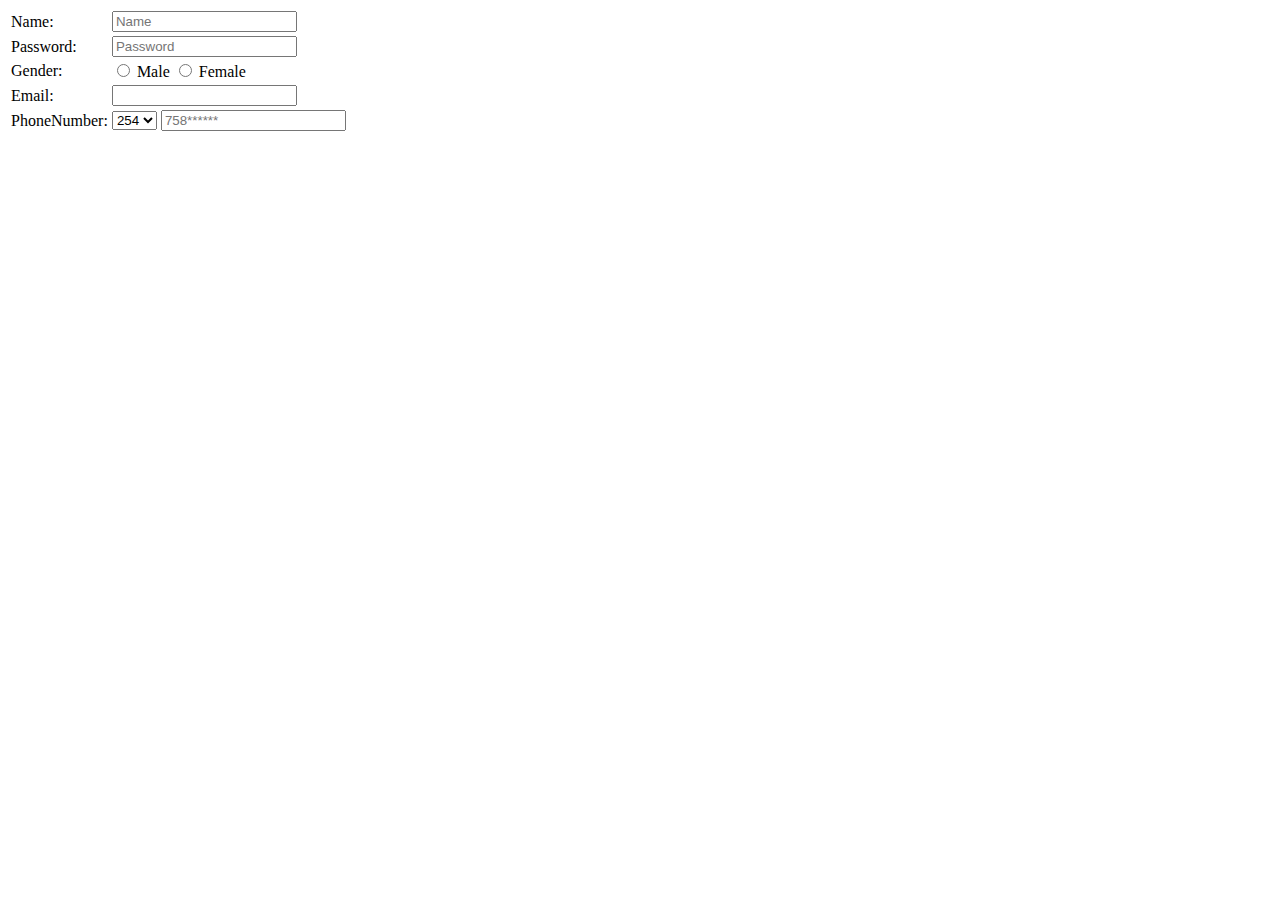
<file: register.html>
<!DOCTYPE html>
<html>
    <head>
        <title>Registration form</title>

    </head>
    <body>

<form>
    <table>
        <tr>
            <td>
                Name:
            </td>
            <td>
                <input type="text" placeholder="Name" name="">
            </td>
        </tr>
        <tr>
            <td>
                Password:
            </td>
            <td>
                <input type="password" placeholder="Password" name="">
            </td>
        </tr>
        <tr>
            <td>
                Gender:
            </td>
            <td>
                <input type="radio" name="Gender"> Male
                <input type="radio" name="Gender"> Female
            </td>
        </tr>
        <tr>
            <td>
                Email:
            </td>
            <td>
                <input type="mail" name="Email" name="">
            </td>
        </tr>
        <tr>
            <td>
                PhoneNumber:
            </td>
            <td>
            <select>
                <option>254</option>
            </select>
            <input type="Phone" placeholder="758******">
            </td>
        </tr>
    </table>
</form>
    </body>
</html>
</file>
